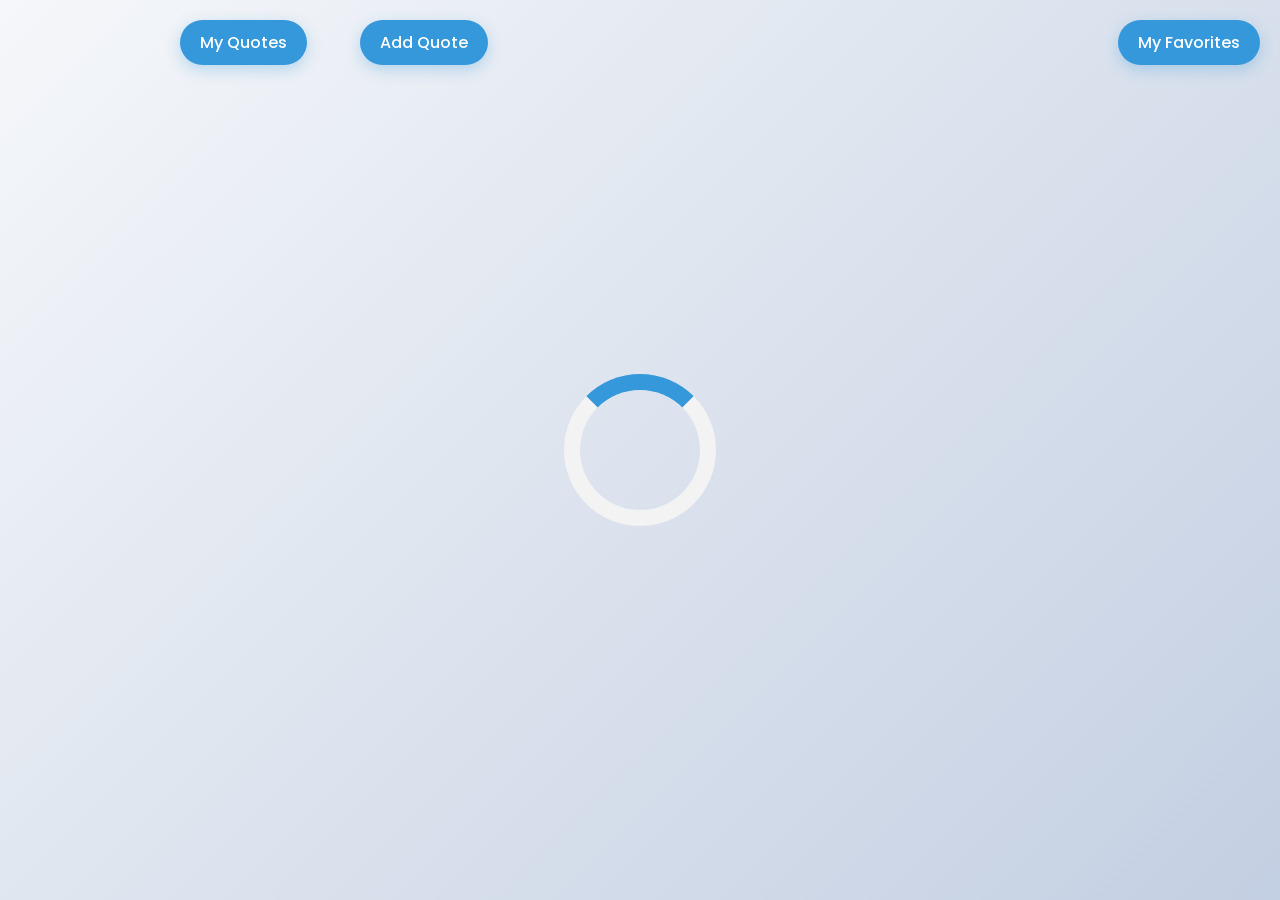
<file: index.html>
<!DOCTYPE html>
<html lang="en">
  <head>
    <meta charset="UTF-8" />
    <meta name="viewport" content="width=device-width, initial-scale=1.0" />
    <title>Quote Generator</title>
    <!-- Favicon -->
    <link rel="apple-touch-icon" sizes="180x180" href="favicon_io/apple-touch-icon.png" />
    <link rel="icon" type="image/png" sizes="32x32" href="favicon_io/favicon-32x32.png" />
    <link rel="icon" type="image/png" sizes="16x16" href="favicon_io/favicon-16x16.png" />
    <link rel="manifest" href="favicon_io/site.webmanifest" />
    <!-- Font Awesome -->
    <link
      rel="stylesheet"
      href="https://cdnjs.cloudflare.com/ajax/libs/font-awesome/6.4.2/css/all.min.css"
    />
    <link rel="stylesheet" href="style.css" />
  </head>
  <body>

<!-- Navigation -->
    <div class="nav-container">
      <a href="favorites.html" class="nav-button">My Favorites</a>
    </div>
    <div class="nav-container left-nav">
      <a href="myquotes.html" class="nav-button">My Quotes</a>
    </div>
    <div class="nav-container left-nav">
      <a href="addquote.html" class="nav-button">Add Quote</a>
    </div>

<!-- Start of Quote Container -->
    <div class="quote-container" id="quote-container">
<!-- Favorite Button -->
      <button class="favorite-button" id="favorite" title="Add to Favorites" aria-label="Add quote to favorites">
        <i class="far fa-star"></i>
      </button>
      
<!-- Quote -->
      <div class="quote-text">
        <i class="fas fa-quote-left"></i>
        <span id="quote"></span>
      </div>

<!-- Author -->
      <div class="quote-author">
        <span id="author"></span>
      </div>

<!-- Buttons -->
      <div class="button-container">
        <button class="x-button" id="twitter" title="Share on X" aria-label="Share quote on X">
          <i class="fa-brands fa-x-twitter"></i>
        </button>
        <button id="new-quote" aria-label="Get a new quote">New Quote</button>
      </div>
    </div> 

<!-- Loader -->
    <div class="loader" id="loader"></div>

<!-- End of Quote Container -->

<!-- Script -->
    <script src="script.js"></script>
  </body>
</html>
</file>
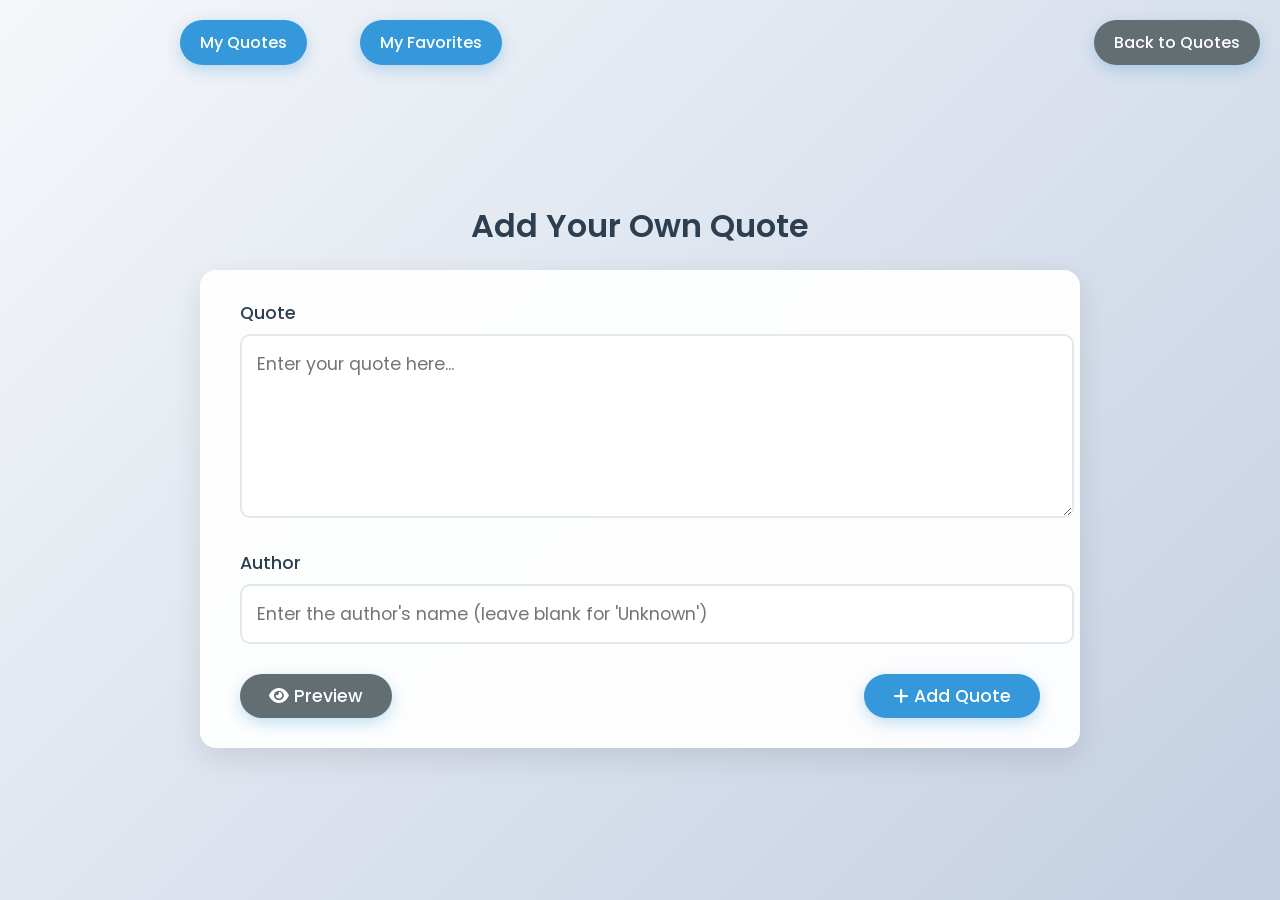
<file: addquote.html>
<!DOCTYPE html>
<html lang="en">
  <head>
    <meta charset="UTF-8" />
    <meta name="viewport" content="width=device-width, initial-scale=1.0" />
    <title>Add Your Quote</title>
    <!-- Favicon -->
    <link rel="apple-touch-icon" sizes="180x180" href="favicon_io/apple-touch-icon.png" />
    <link rel="icon" type="image/png" sizes="32x32" href="favicon_io/favicon-32x32.png" />
    <link rel="icon" type="image/png" sizes="16x16" href="favicon_io/favicon-16x16.png" />
    <link rel="manifest" href="favicon_io/site.webmanifest" />
    <!-- Font Awesome -->
    <link
      rel="stylesheet"
      href="https://cdnjs.cloudflare.com/ajax/libs/font-awesome/6.4.2/css/all.min.css"
    />
    <link rel="stylesheet" href="style.css" />
  </head>
  <body>

<!-- Navigation -->
    <div class="nav-container">
      <a href="index.html" class="nav-button back-button">Back to Quotes</a>
    </div>
    <div class="nav-container left-nav">
      <a href="myquotes.html" class="nav-button">My Quotes</a>
    </div>
    <div class="nav-container left-nav">
      <a href="favorites.html" class="nav-button">My Favorites</a>
    </div>

<!-- Add Quote Header -->
    <h1 class="add-quote-header">Add Your Own Quote</h1>

<!-- Add Quote Form Container -->
    <div class="add-quote-container" id="add-quote-container">
      <form id="quote-form">
        <div class="form-group">
          <label for="quote-text">Quote</label>
          <textarea 
            id="quote-text" 
            placeholder="Enter your quote here..." 
            required></textarea>
        </div>
        
        <div class="form-group">
          <label for="quote-author">Author</label>
          <input 
            type="text" 
            id="quote-author" 
            placeholder="Enter the author's name (leave blank for 'Unknown')" />
        </div>
        
        <div class="form-buttons">
          <button type="button" id="preview-quote" class="preview-button" aria-label="Preview the quote">
            <i class="fas fa-eye"></i> Preview
          </button>
          <button type="submit" id="add-quote" aria-label="Add this quote to your collection">
            <i class="fas fa-plus"></i> Add Quote
          </button>
        </div>
      </form>
    </div>

<!-- Quote Preview Container -->
    <div class="quote-preview-container" id="quote-preview-container">
      <h2>Quote Preview</h2>
      <div class="quote-container preview-quote">
        <div class="quote-text">
          <i class="fas fa-quote-left"></i>
          <span id="preview-quote-text"></span>
        </div>
        <div class="quote-author">
          <span id="preview-quote-author"></span>
        </div>
      </div>
      <button type="button" id="close-preview" class="close-preview-button" aria-label="Close preview">
        <i class="fas fa-times"></i> Close Preview
      </button>
    </div>

<!-- Success Message -->
    <div class="success-message" id="success-message">
      <i class="fas fa-check-circle"></i>
      <p>Your quote has been added successfully!</p>
      <button type="button" id="close-success" class="close-success-button" aria-label="Close success message">OK</button>
    </div>

<!-- Script -->
    <script src="addquote.js"></script>
  </body>
</html>
</file>
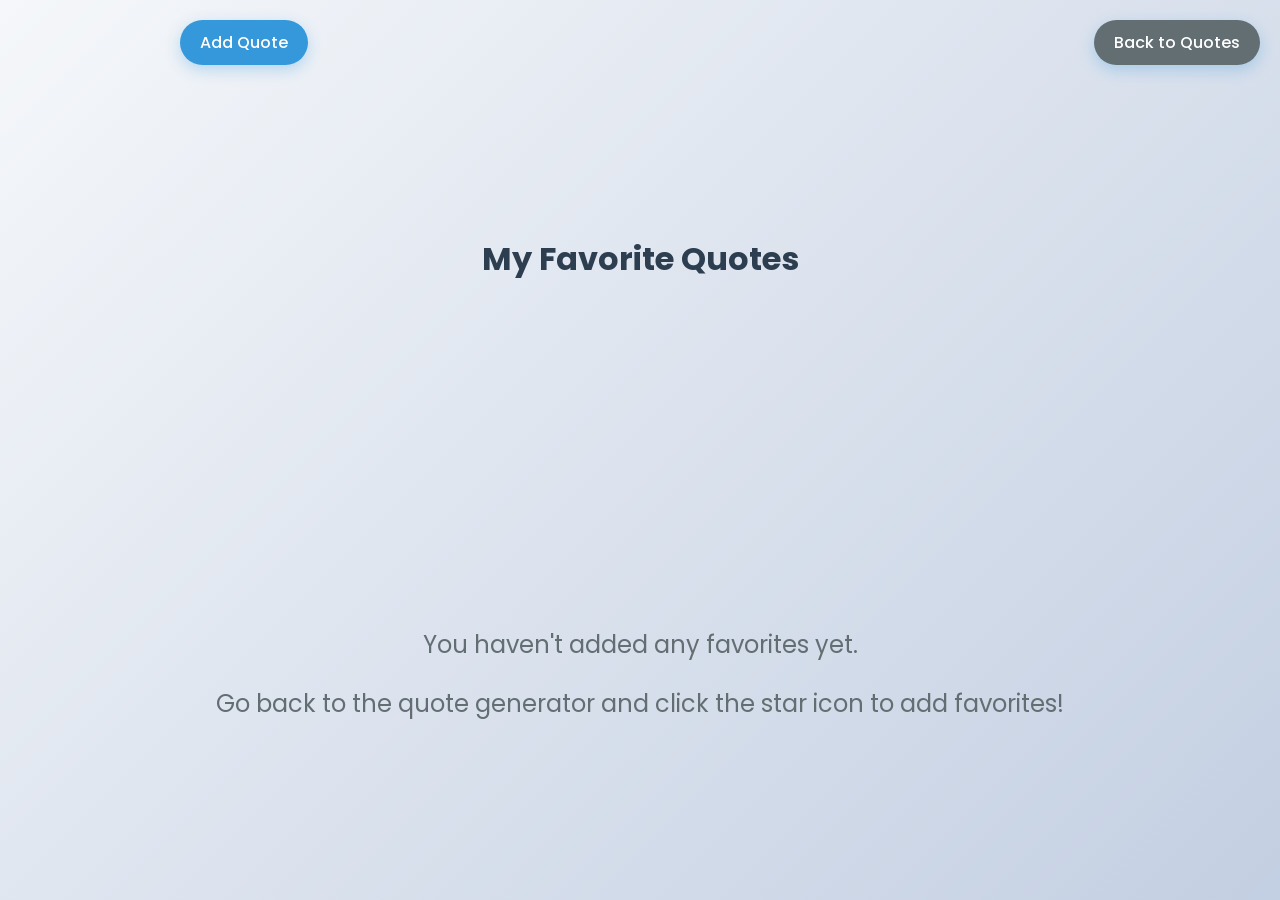
<file: favorites.html>
<!DOCTYPE html>
<html lang="en">
  <head>
    <meta charset="UTF-8" />
    <meta name="viewport" content="width=device-width, initial-scale=1.0" />
    <title>My Favorite Quotes</title>
    <!-- Favicon -->
    <link rel="apple-touch-icon" sizes="180x180" href="favicon_io/apple-touch-icon.png" />
    <link rel="icon" type="image/png" sizes="32x32" href="favicon_io/favicon-32x32.png" />
    <link rel="icon" type="image/png" sizes="16x16" href="favicon_io/favicon-16x16.png" />
    <link rel="manifest" href="favicon_io/site.webmanifest" />
    <!-- Font Awesome -->
    <link
      rel="stylesheet"
      href="https://cdnjs.cloudflare.com/ajax/libs/font-awesome/6.4.2/css/all.min.css"
    />
    <link rel="stylesheet" href="style.css" />
  </head>
  <body>

<!-- Navigation -->
    <div class="nav-container">
      <a href="index.html" class="nav-button back-button">Back to Quotes</a>
    </div>
    <div class="nav-container left-nav">
      <a href="addquote.html" class="nav-button">Add Quote</a>
    </div>

<!-- Favorites Header -->
    <h1 class="favorites-header">My Favorite Quotes</h1>

<!-- Favorites Container -->
    <div class="favorites-container" id="favorites-container">
      <!-- Favorite quote cards will be dynamically inserted here -->
    </div>

<!-- No Favorites Message -->
    <div class="no-favorites" id="no-favorites">
      <p>You haven't added any favorites yet.</p>
      <p>Go back to the quote generator and click the star icon to add favorites!</p>
    </div>

<!-- Script -->
    <script src="favorites.js"></script>
  </body>
</html>
</file>
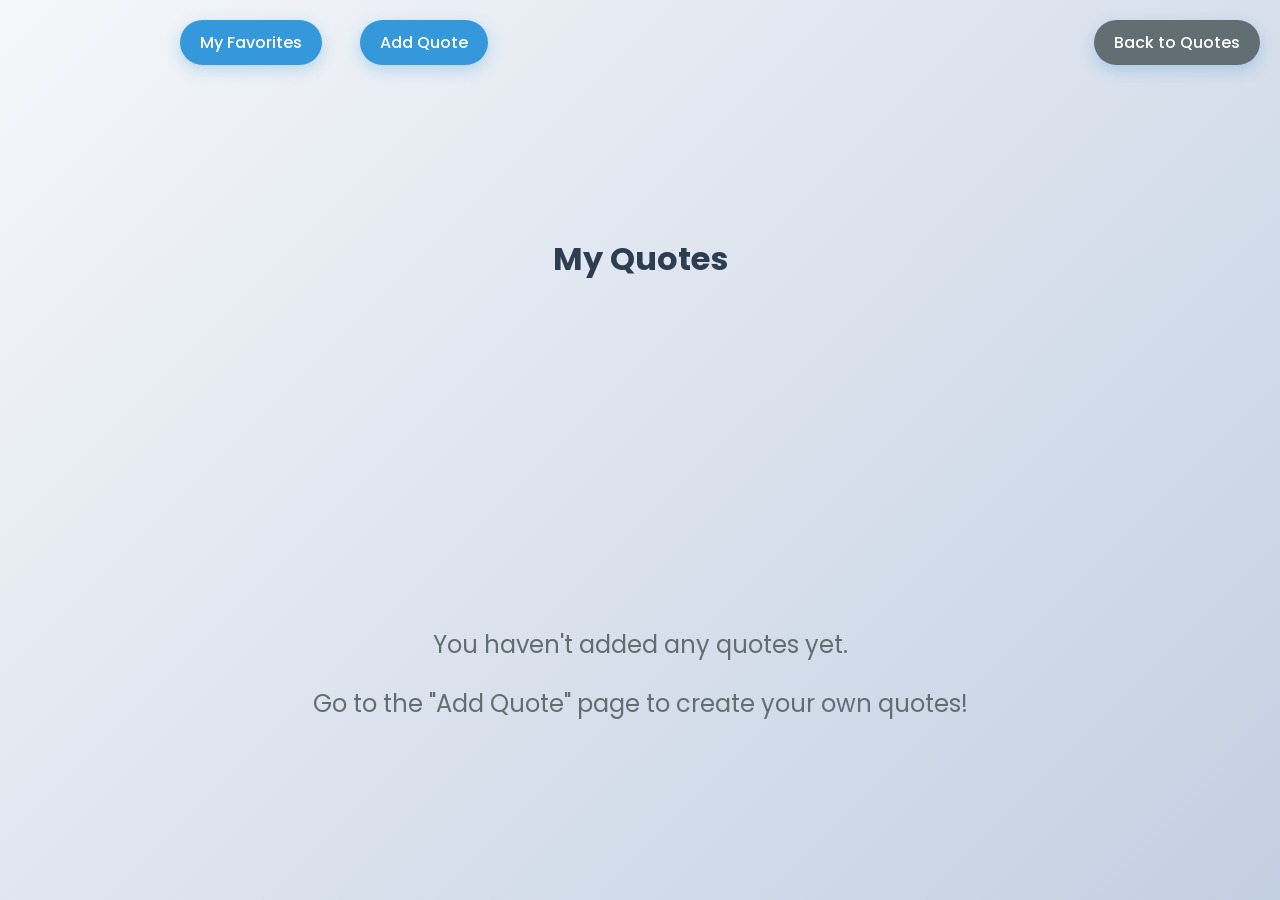
<file: myquotes.html>
<!DOCTYPE html>
<html lang="en">
  <head>
    <meta charset="UTF-8" />
    <meta name="viewport" content="width=device-width, initial-scale=1.0" />
    <title>My Quotes</title>
    <!-- Favicon -->
    <link rel="apple-touch-icon" sizes="180x180" href="favicon_io/apple-touch-icon.png" />
    <link rel="icon" type="image/png" sizes="32x32" href="favicon_io/favicon-32x32.png" />
    <link rel="icon" type="image/png" sizes="16x16" href="favicon_io/favicon-16x16.png" />
    <link rel="manifest" href="favicon_io/site.webmanifest" />
    <!-- Font Awesome -->
    <link
      rel="stylesheet"
      href="https://cdnjs.cloudflare.com/ajax/libs/font-awesome/6.4.2/css/all.min.css"
    />
    <link rel="stylesheet" href="style.css" />
  </head>
  <body>

<!-- Navigation -->
    <div class="nav-container">
      <a href="index.html" class="nav-button back-button">Back to Quotes</a>
    </div>
    <div class="nav-container left-nav">
      <a href="favorites.html" class="nav-button">My Favorites</a>
    </div>
    <div class="nav-container left-nav">
      <a href="addquote.html" class="nav-button">Add Quote</a>
    </div>

<!-- My Quotes Header -->
    <h1 class="favorites-header">My Quotes</h1>

<!-- My Quotes Container -->
    <div class="favorites-container" id="my-quotes-container">
      <!-- Custom quote cards will be dynamically inserted here -->
    </div>

<!-- No Quotes Message -->
    <div class="no-favorites" id="no-quotes">
      <p>You haven't added any quotes yet.</p>
      <p>Go to the "Add Quote" page to create your own quotes!</p>
    </div>

<!-- Script -->
    <script src="myquotes.js"></script>
  </body>
</html>
</file>
<file: style.css>
@import url('https://fonts.googleapis.com/css2?family=Poppins:wght@300;400;500;600;700&display=swap');

html {
  box-sizing: border-box;
}

body {
  margin: 0;
  min-height: 100vh;
  background-color: #f7f7f7;
  background-image: linear-gradient(135deg, #f5f7fa 0%, #c3cfe2 100%);
  color: #333;
  font-family: 'Poppins', sans-serif;
  font-weight: 400;
  text-align: center;
  display: flex;
  flex-direction: column;
  align-items: center;
  justify-content: center;
}

/* NAVIGATION */
.nav-container {
  position: fixed;
  top: 20px;
  right: 20px;
  z-index: 100;
}

.left-nav {
  right: auto;
  left: 20px;
}

.left-nav:nth-of-type(2) {
  left: 180px;
}

.left-nav:nth-of-type(3) {
  left: 360px;
}

.nav-button {
  display: inline-block;
  padding: 10px 20px;
  background-color: #3498db;
  color: white;
  text-decoration: none;
  border-radius: 30px;
  font-weight: 500;
  box-shadow: 0 5px 15px rgba(52, 152, 219, 0.3);
  transition: all 0.3s ease;
}

.nav-button:hover {
  transform: translateY(-3px);
  box-shadow: 0 7px 20px rgba(52, 152, 219, 0.4);
}

.back-button {
  background-color: #636e72;
}

/* ANIMATIONS */
@keyframes fadeIn {
  from { opacity: 0; }
  to { opacity: 1; }
}

@keyframes slideInLeft {
  from { transform: translateX(-100px); opacity: 0; }
  to { transform: translateX(0); opacity: 1; }
}

@keyframes slideInRight {
  from { transform: translateX(100px); opacity: 0; }
  to { transform: translateX(0); opacity: 1; }
}

@keyframes slideInUp {
  from { transform: translateY(100px); opacity: 0; }
  to { transform: translateY(0); opacity: 1; }
}

@keyframes slideInDown {
  from { transform: translateY(-100px); opacity: 0; }
  to { transform: translateY(0); opacity: 1; }
}

@keyframes zoomIn {
  from { transform: scale(0.8); opacity: 0; }
  to { transform: scale(1); opacity: 1; }
}

@keyframes rotateIn {
  from { transform: rotate(-10deg) scale(0.9); opacity: 0; }
  to { transform: rotate(0) scale(1); opacity: 1; }
}

.animate-fadeIn { animation: fadeIn 0.7s ease-in-out forwards; }
.animate-slideInLeft { animation: slideInLeft 0.7s ease-in-out forwards; }
.animate-slideInRight { animation: slideInRight 0.7s ease-in-out forwards; }
.animate-slideInUp { animation: slideInUp 0.7s ease-in-out forwards; }
.animate-slideInDown { animation: slideInDown 0.7s ease-in-out forwards; }
.animate-zoomIn { animation: zoomIn 0.7s ease-in-out forwards; }
.animate-rotateIn { animation: rotateIn 0.7s ease-in-out forwards; }

/* LOADER */
.loader {
  border: 16px solid #f3f3f3;
  border-top: 16px solid #3498db;
  border-radius: 50%;
  width: 120px;
  height: 120px;
  animation: spin 2s linear infinite;
  display: none;
}

@keyframes spin {
  0% { transform: rotate(0deg); }
  100% { transform: rotate(360deg); }
}

/* QUOTE CONTAINER */
.quote-container {
  width: auto;
  max-width: 900px;
  padding: 30px 40px;
  border-radius: 16px;
  background-color: rgba(255, 255, 255, 0.95);
  box-shadow: 0 10px 30px rgba(0, 0, 0, 0.1);
  transition: background-color 0.5s ease, box-shadow 0.5s ease;
  will-change: transform, opacity;
  backface-visibility: hidden;
  position: relative;
}

.quote-text {
  font-size: 2.3rem;
  line-height: 1.4;
  font-weight: 500;
  color: #2c3e50;
}

.long-quote {
  font-size: 1.8rem;
}

.fa-quote-left {
  font-size: 3.5rem;
  color: #3498db;
  margin-right: 10px;
}

.quote-author {
  margin-top: 20px;
  font-size: 1.8rem;
  font-weight: 300;
  font-style: italic;
  color: #636e72;
}

/* BUTTONS */
.button-container {
  margin-top: 25px;
  display: flex;
  justify-content: space-between;
  align-items: center;
}

button {
  cursor: pointer;
  font-size: 1.1rem;
  font-family: 'Poppins', sans-serif;
  font-weight: 500;
  height: 2.7rem;
  border: none;
  border-radius: 30px;
  color: white;
  background-color: #3498db;
  outline: none;
  padding: 0.5rem 1.8rem;
  box-shadow: 0 5px 15px rgba(52, 152, 219, 0.3);
  transition: all 0.3s ease;
}

button:hover {
  transform: translateY(-3px);
  box-shadow: 0 7px 20px rgba(52, 152, 219, 0.4);
}

button:active {
  transform: translateY(2px);
  box-shadow: 0 3px 10px rgba(52, 152, 219, 0.4);
}

.x-button {
  background-color: #000000;
  box-shadow: 0 5px 15px rgba(0, 0, 0, 0.3);
}

.x-button:hover {
  background-color: #333333;
  box-shadow: 0 7px 20px rgba(0, 0, 0, 0.4);
}

.favorite-button {
  background-color: transparent;
  box-shadow: none;
  border: none;
  padding: 0;
  width: auto;
  height: auto;
  display: flex;
  align-items: center;
  justify-content: center;
  position: absolute;
  top: 15px;
  right: 20px;
  margin: 0;
  z-index: 10;
}

.favorite-button:hover {
  background-color: transparent;
  transform: scale(1.1);
  box-shadow: none;
}

.favorite-button:active {
  transform: scale(1);
  box-shadow: none;
}

.favorite-button i {
  transition: all 0.3s ease;
  stroke-width: 2px;
  -webkit-text-stroke-width: 1px;
  -webkit-text-stroke-color: #e1b12c;
}

.favorite-button:hover i {
  color: #e1b12c;
}

.favorite-active i {
  color: #e1b12c;
}

.fa-star {
  font-size: 2.2rem;
}

.fa-x-twitter {
  font-size: 1.3rem;
}

/* ADD QUOTE PAGE STYLES */
.add-quote-header {
  width: 100%;
  text-align: center;
  margin-top: 80px;
  margin-bottom: 20px;
  color: #2c3e50;
  font-weight: 600;
}

.add-quote-container {
  width: 90%;
  max-width: 800px;
  padding: 30px 40px;
  border-radius: 16px;
  background-color: rgba(255, 255, 255, 0.95);
  box-shadow: 0 10px 30px rgba(0, 0, 0, 0.1);
  margin-bottom: 30px;
  animation: fadeIn 0.5s ease-in-out forwards;
}

.form-group {
  margin-bottom: 25px;
  text-align: left;
}

.form-group label {
  display: block;
  margin-bottom: 8px;
  font-weight: 500;
  color: #2c3e50;
  font-size: 1.1rem;
}

.form-group textarea, 
.form-group input {
  width: 100%;
  padding: 15px;
  border-radius: 10px;
  border: 2px solid #e2e8f0;
  font-family: 'Poppins', sans-serif;
  font-size: 1.1rem;
  background-color: rgba(255, 255, 255, 0.9);
  color: #2c3e50;
  transition: all 0.3s ease;
}

.form-group textarea {
  height: 150px;
  resize: vertical;
}

.form-group textarea:focus, 
.form-group input:focus {
  outline: none;
  border-color: #3498db;
  box-shadow: 0 0 0 2px rgba(52, 152, 219, 0.2);
}

.form-buttons {
  display: flex;
  justify-content: space-between;
  margin-top: 30px;
}

.preview-button {
  background-color: #636e72;
}

.preview-button:hover {
  background-color: #7f8c8d;
}

.quote-preview-container {
  width: 90%;
  max-width: 800px;
  display: none;
  flex-direction: column;
  align-items: center;
  animation: fadeIn 0.5s ease-in-out forwards;
  margin-top: 20px;
}

.quote-preview-container h2 {
  color: #2c3e50;
  margin-bottom: 20px;
}

.preview-quote {
  width: 100%;
  margin-bottom: 20px;
}

.close-preview-button {
  background-color: #636e72;
  margin-top: 20px;
}

.success-message {
  position: fixed;
  top: 50%;
  left: 50%;
  transform: translate(-50%, -50%);
  background-color: #fff;
  border-radius: 16px;
  padding: 30px;
  box-shadow: 0 10px 30px rgba(0, 0, 0, 0.2);
  z-index: 1000;
  display: none;
  flex-direction: column;
  align-items: center;
  animation: zoomIn 0.4s ease-in-out forwards;
}

.success-message i {
  font-size: 4rem;
  color: #2ecc71;
  margin-bottom: 20px;
}

.success-message p {
  font-size: 1.3rem;
  margin-bottom: 20px;
  color: #2c3e50;
}

.close-success-button {
  background-color: #2ecc71;
  margin-top: 10px;
}

/* FAVORITES PAGE STYLES */
.favorites-container {
  width: 100%;
  max-width: 1200px;
  margin: 100px auto 50px;
  display: grid;
  grid-template-columns: repeat(auto-fill, minmax(300px, 1fr));
  gap: 30px;
  padding: 0 20px;
}

.favorite-card {
  background-color: rgba(255, 255, 255, 0.95);
  border-radius: 16px;
  padding: 25px;
  box-shadow: 0 10px 30px rgba(0, 0, 0, 0.1);
  display: flex;
  flex-direction: column;
  transition: transform 0.3s ease, box-shadow 0.3s ease;
  animation: fadeIn 0.5s ease-in-out forwards;
}

.favorite-card:hover {
  transform: translateY(-10px);
  box-shadow: 0 15px 35px rgba(0, 0, 0, 0.15);
}

.favorite-quote {
  font-size: 1.5rem;
  font-weight: 500;
  color: #2c3e50;
  line-height: 1.4;
  margin-bottom: 15px;
}

.favorite-author {
  font-size: 1.2rem;
  font-weight: 300;
  font-style: italic;
  color: #636e72;
  margin-top: auto;
}

.favorite-icon {
  color: #3498db;
  margin-right: 10px;
}

.favorites-header {
  width: 100%;
  text-align: center;
  margin-top: 80px;
  margin-bottom: 20px;
  color: #2c3e50;
}

.no-favorites {
  text-align: center;
  margin-top: 150px;
  font-size: 1.5rem;
  color: #636e72;
}

.remove-favorite {
  align-self: flex-end;
  background-color: transparent;
  color: #e1b12c;
  box-shadow: none;
  padding: 5px;
  height: auto;
  margin-bottom: 10px;
}

.remove-favorite:hover {
  background-color: rgba(225, 177, 44, 0.1);
  transform: none;
  box-shadow: none;
}

/* Media Query: Tablet or Smaller */
@media screen and (max-width:1000px) {
  .quote-container {
    margin: auto 15px;
    padding: 25px 30px;
  }
  .quote-text {
    font-size: 2rem;
  }
  .quote-author {
    font-size: 1.5rem;
  }
  button {
    font-size: 1rem;
    padding: 0.5rem 1.5rem;
  }
  .favorites-container {
    grid-template-columns: repeat(auto-fill, minmax(250px, 1fr));
    gap: 20px;
  }
  .add-quote-container {
    width: 90%;
    padding: 25px;
  }
  .form-buttons {
    flex-direction: column;
    gap: 15px;
  }
  .form-buttons button {
    width: 100%;
  }
}

@media screen and (max-width:650px) {
  .quote-container {
    margin: auto 10px;
    padding: 20px 25px;
  }
  .quote-text {
    font-size: 1.7rem;
  }
  .fa-quote-left {
    font-size: 2.5rem;
  }
  .quote-author {
    font-size: 1.3rem;
  }
  .nav-container {
    top: 10px;
    right: 10px;
  }
  .nav-button {
    padding: 8px 16px;
    font-size: 0.9rem;
  }
  .favorites-container {
    grid-template-columns: 1fr;
    margin-top: 80px;
  }
  .favorites-header {
    margin-top: 70px;
  }
  .add-quote-header {
    margin-top: 60px;
    font-size: 1.5rem;
  }
  .form-group textarea {
    height: 120px;
  }
  .success-message {
    width: 90%;
    padding: 20px;
  }
}
</file>
